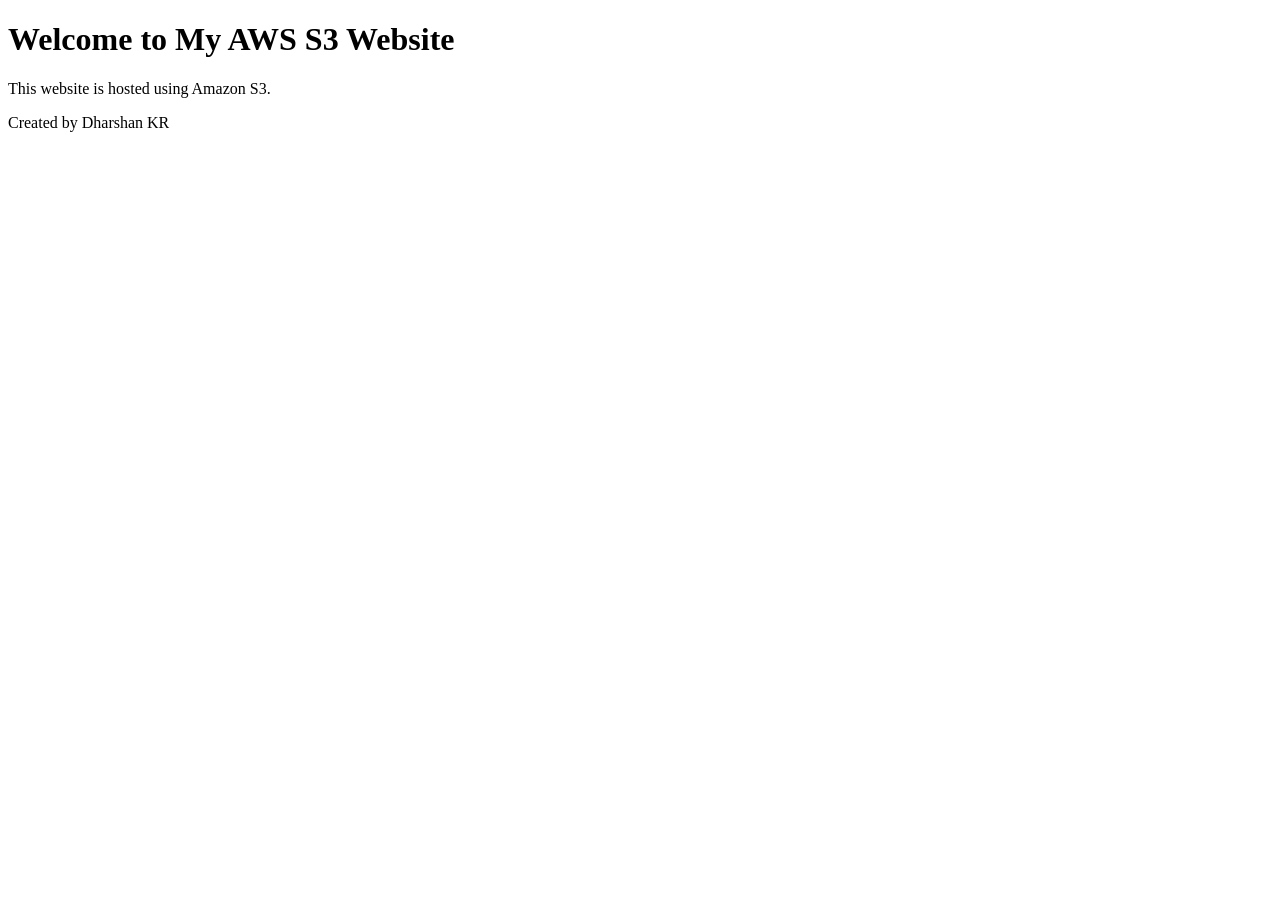
<file: index.html>
<!DOCTYPE html>
<html>
<head>
    <title>My S3 Website</title>
</head>
<body>
    <h1>Welcome to My AWS S3 Website</h1>
    <p>This website is hosted using Amazon S3.</p>
    <p>Created by Dharshan KR</p>
</body>
</html>
</file>
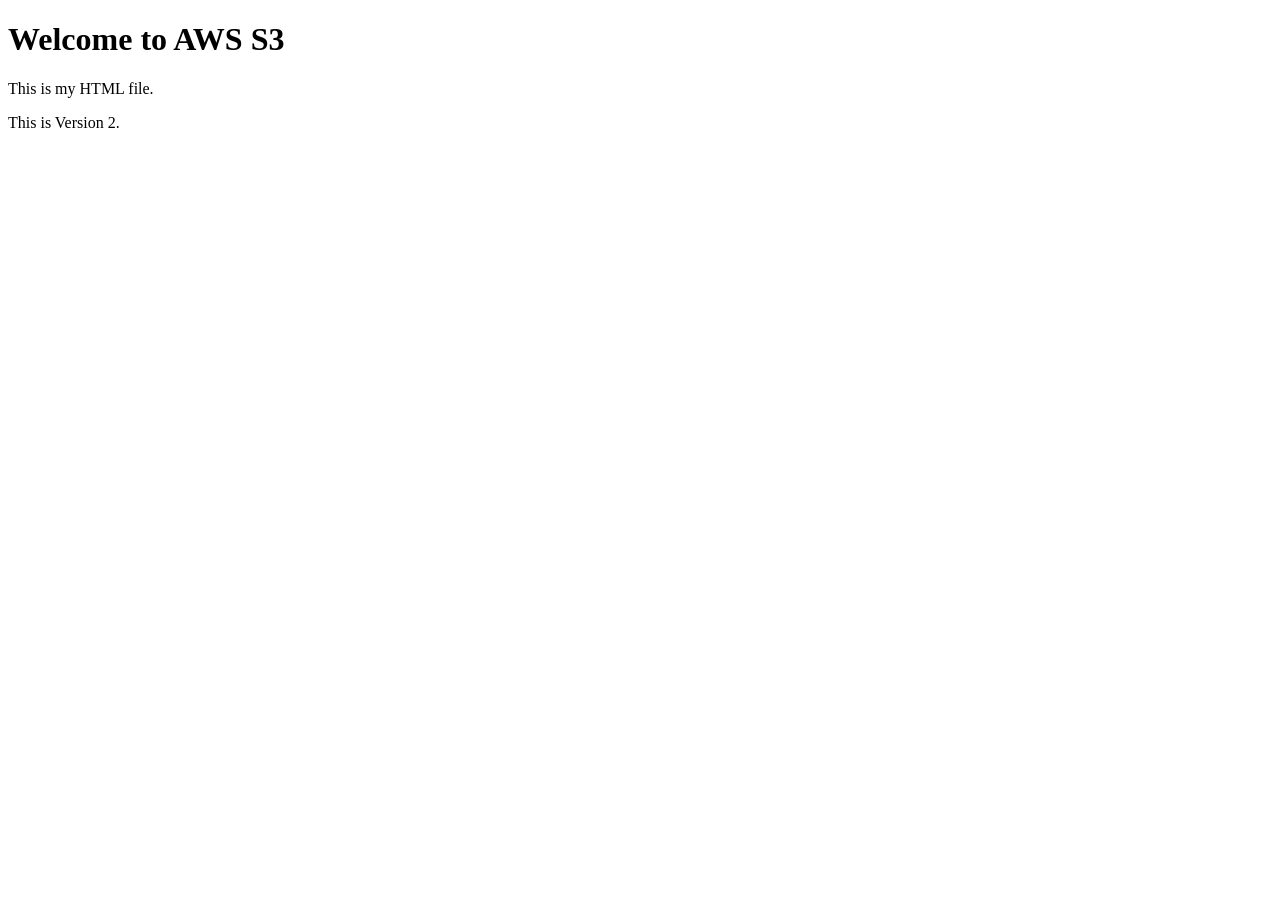
<file: File2.html>
<!DOCTYPE html>
<html>
<head>
    <title>My First S3 Page</title>
</head>
<body>
    <h1>Welcome to AWS S3</h1>
    <p>This is my HTML file.</p>
    <p>This is Version 2.</p>
</body>
</html>
</file>
